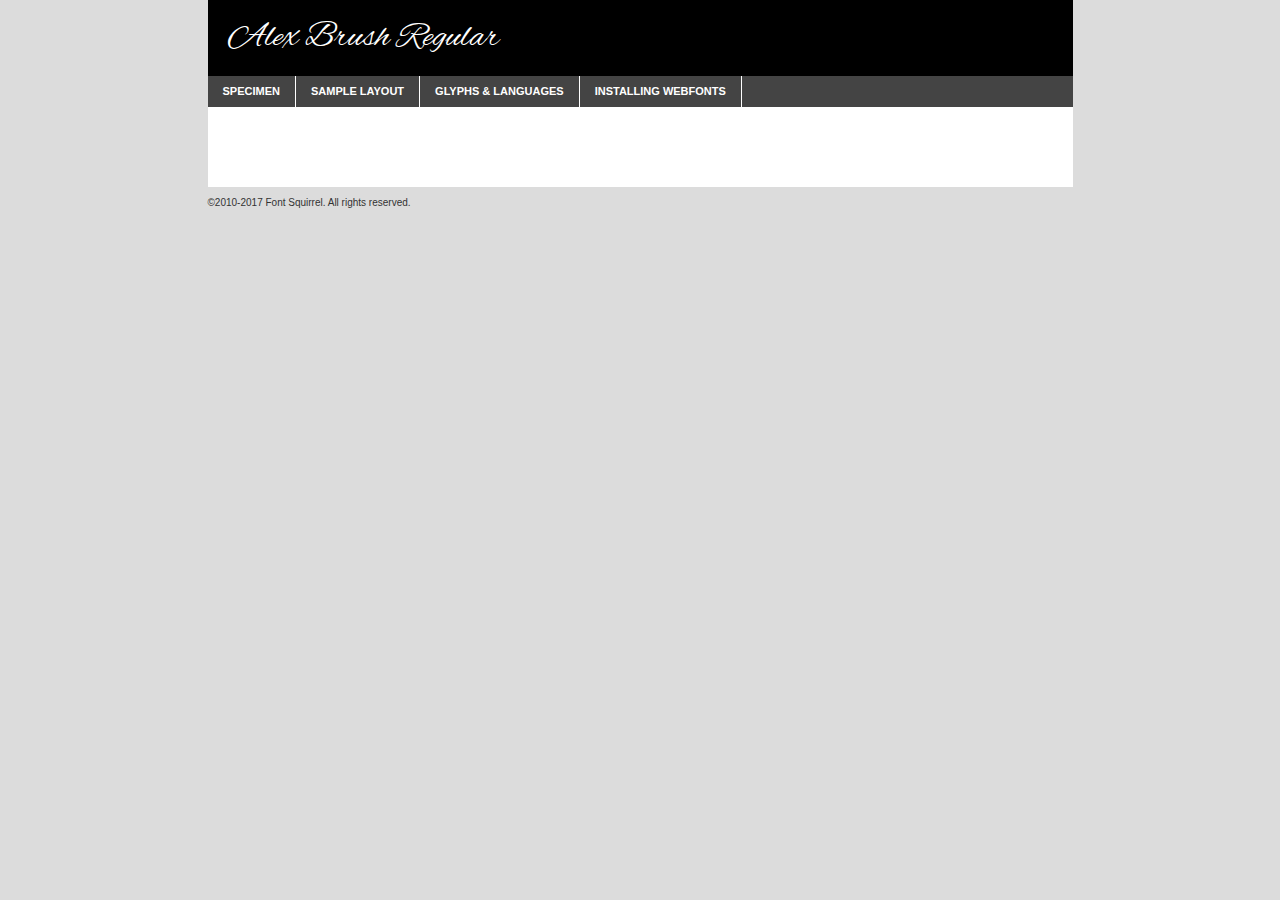
<file: first step/css/polices/alexbrush-regular-demo.html>
<!DOCTYPE html PUBLIC "-//W3C//DTD XHTML 1.0 Transitional//EN"
	"http://www.w3.org/TR/xhtml1/DTD/xhtml1-transitional.dtd">

<html xmlns="http://www.w3.org/1999/xhtml" xml:lang="en" lang="en">
<head>
	<meta http-equiv="Content-Type" content="text/html; charset=utf-8" />
	<script src="http://ajax.googleapis.com/ajax/libs/jquery/1.7.2/jquery.min.js" type="text/javascript" charset="utf-8"></script>
	<script type="text/javascript">
	(function($){$.fn.easyTabs=function(option){var param=jQuery.extend({fadeSpeed:"fast",defaultContent:1,activeClass:'active'},option);$(this).each(function(){var thisId="#"+this.id;if(param.defaultContent==''){param.defaultContent=1;}
	if(typeof param.defaultContent=="number")
	{var defaultTab=$(thisId+" .tabs li:eq("+(param.defaultContent-1)+") a").attr('href').substr(1);}else{var defaultTab=param.defaultContent;}
	$(thisId+" .tabs li a").each(function(){var tabToHide=$(this).attr('href').substr(1);$("#"+tabToHide).addClass('easytabs-tab-content');});hideAll();changeContent(defaultTab);function hideAll(){$(thisId+" .easytabs-tab-content").hide();}
	function changeContent(tabId){hideAll();$(thisId+" .tabs li").removeClass(param.activeClass);$(thisId+" .tabs li a[href=#"+tabId+"]").closest('li').addClass(param.activeClass);if(param.fadeSpeed!="none")
	{$(thisId+" #"+tabId).fadeIn(param.fadeSpeed);}else{$(thisId+" #"+tabId).show();}}
	$(thisId+" .tabs li").click(function(){var tabId=$(this).find('a').attr('href').substr(1);changeContent(tabId);return false;});});}})(jQuery);
	</script>
	<link rel="stylesheet" href="specimen_files/specimen_stylesheet.css" type="text/css" charset="utf-8" />
	<link rel="stylesheet" href="stylesheet.css" type="text/css" charset="utf-8" />

	<style type="text/css">
					body{
				font-family: 'alex_brushregular';
							}
		</style>

	<title>Alex Brush Regular Specimen</title>
	
	
	<script type="text/javascript" charset="utf-8">
		$(document).ready(function() {
			$('#container').easyTabs({defaultContent:1});
		});
	</script>
</head>

<body>
<div id="container">
	<div id="header">
		Alex Brush Regular	</div>
	<ul class="tabs">
		<li><a href="#specimen">Specimen</a></li>
		<li><a href="#layout">Sample Layout</a></li>
				<li><a href="#glyphs">Glyphs &amp; Languages</a></li>
		<li><a href="#installing">Installing Webfonts</a></li>
		
	</ul>
	
	<div id="main_content">

		
			<div id="specimen">
		
				<div class="section">
					<div class="grid12 firstcol">
						<div class="huge">AaBb</div>
					</div>
				</div>
		
				<div class="section">
					<div class="glyph_range">A&#x200B;B&#x200b;C&#x200b;D&#x200b;E&#x200b;F&#x200b;G&#x200b;H&#x200b;I&#x200b;J&#x200b;K&#x200b;L&#x200b;M&#x200b;N&#x200b;O&#x200b;P&#x200b;Q&#x200b;R&#x200b;S&#x200b;T&#x200b;U&#x200b;V&#x200b;W&#x200b;X&#x200b;Y&#x200b;Z&#x200b;a&#x200b;b&#x200b;c&#x200b;d&#x200b;e&#x200b;f&#x200b;g&#x200b;h&#x200b;i&#x200b;j&#x200b;k&#x200b;l&#x200b;m&#x200b;n&#x200b;o&#x200b;p&#x200b;q&#x200b;r&#x200b;s&#x200b;t&#x200b;u&#x200b;v&#x200b;w&#x200b;x&#x200b;y&#x200b;z&#x200b;1&#x200b;2&#x200b;3&#x200b;4&#x200b;5&#x200b;6&#x200b;7&#x200b;8&#x200b;9&#x200b;0&#x200b;&amp;&#x200b;.&#x200b;,&#x200b;?&#x200b;!&#x200b;&#64;&#x200b;(&#x200b;)&#x200b;#&#x200b;$&#x200b;%&#x200b;*&#x200b;+&#x200b;-&#x200b;=&#x200b;:&#x200b;;</div>
				</div>
				<div class="section">
					<div class="grid12 firstcol">
						<table class="sample_table">
							<tr><td>10</td><td class="size10">abcdefghijklmnopqrstuvwxyzABCDEFGHIJKLMNOPQRSTUVWXYZ0123456789abcdefghijklmnopqrstuvwxyzABCDEFGHIJKLMNOPQRSTUVWXYZ0123456789abcdefghijklmnopqrstuvwxyzABCDEFGHIJKLMNOPQRSTUVWXYZ</td></tr>
							<tr><td>11</td><td class="size11">abcdefghijklmnopqrstuvwxyzABCDEFGHIJKLMNOPQRSTUVWXYZ0123456789abcdefghijklmnopqrstuvwxyzABCDEFGHIJKLMNOPQRSTUVWXYZ0123456789abcdefghijklmnopqrstuvwxyzABCDEFGHIJKLMNOPQRSTUVWXYZ</td></tr>
							<tr><td>12</td><td class="size12">abcdefghijklmnopqrstuvwxyzABCDEFGHIJKLMNOPQRSTUVWXYZ0123456789abcdefghijklmnopqrstuvwxyzABCDEFGHIJKLMNOPQRSTUVWXYZ0123456789abcdefghijklmnopqrstuvwxyzABCDEFGHIJKLMNOPQRSTUVWXYZ</td></tr>
							<tr><td>13</td><td class="size13">abcdefghijklmnopqrstuvwxyzABCDEFGHIJKLMNOPQRSTUVWXYZ0123456789abcdefghijklmnopqrstuvwxyzABCDEFGHIJKLMNOPQRSTUVWXYZ0123456789abcdefghijklmnopqrstuvwxyzABCDEFGHIJKLMNOPQRSTUVWXYZ</td></tr>
							<tr><td>14</td><td class="size14">abcdefghijklmnopqrstuvwxyzABCDEFGHIJKLMNOPQRSTUVWXYZ0123456789abcdefghijklmnopqrstuvwxyzABCDEFGHIJKLMNOPQRSTUVWXYZ0123456789abcdefghijklmnopqrstuvwxyzABCDEFGHIJKLMNOPQRSTUVWXYZ</td></tr>
							<tr><td>16</td><td class="size16">abcdefghijklmnopqrstuvwxyzABCDEFGHIJKLMNOPQRSTUVWXYZ0123456789abcdefghijklmnopqrstuvwxyzABCDEFGHIJKLMNOPQRSTUVWXYZ</td></tr>
							<tr><td>18</td><td class="size18">abcdefghijklmnopqrstuvwxyzABCDEFGHIJKLMNOPQRSTUVWXYZ0123456789abcdefghijklmnopqrstuvwxyzABCDEFGHIJKLMNOPQRSTUVWXYZ</td></tr>
							<tr><td>20</td><td class="size20">abcdefghijklmnopqrstuvwxyzABCDEFGHIJKLMNOPQRSTUVWXYZ0123456789abcdefghijklmnopqrstuvwxyzABCDEFGHIJKLMNOPQRSTUVWXYZ</td></tr>
							<tr><td>24</td><td class="size24">abcdefghijklmnopqrstuvwxyzABCDEFGHIJKLMNOPQRSTUVWXYZ0123456789abcdefghijklmnopqrstuvwxyzABCDEFGHIJKLMNOPQRSTUVWXYZ</td></tr>
							<tr><td>30</td><td class="size30">abcdefghijklmnopqrstuvwxyzABCDEFGHIJKLMNOPQRSTUVWXYZ0123456789abcdefghijklmnopqrstuvwxyzABCDEFGHIJKLMNOPQRSTUVWXYZ</td></tr>
							<tr><td>36</td><td class="size36">abcdefghijklmnopqrstuvwxyzABCDEFGHIJKLMNOPQRSTUVWXYZ0123456789abcdefghijklmnopqrstuvwxyzABCDEFGHIJKLMNOPQRSTUVWXYZ</td></tr>
							<tr><td>48</td><td class="size48">abcdefghijklmnopqrstuvwxyzABCDEFGHIJKLMNOPQRSTUVWXYZ0123456789abcdefghijklmnopqrstuvwxyzABCDEFGHIJKLMNOPQRSTUVWXYZ</td></tr>
							<tr><td>60</td><td class="size60">abcdefghijklmnopqrstuvwxyzABCDEFGHIJKLMNOPQRSTUVWXYZ0123456789abcdefghijklmnopqrstuvwxyzABCDEFGHIJKLMNOPQRSTUVWXYZ</td></tr>
							<tr><td>72</td><td class="size72">abcdefghijklmnopqrstuvwxyzABCDEFGHIJKLMNOPQRSTUVWXYZ0123456789abcdefghijklmnopqrstuvwxyzABCDEFGHIJKLMNOPQRSTUVWXYZ</td></tr>
							<tr><td>90</td><td class="size90">abcdefghijklmnopqrstuvwxyzABCDEFGHIJKLMNOPQRSTUVWXYZ0123456789abcdefghijklmnopqrstuvwxyzABCDEFGHIJKLMNOPQRSTUVWXYZ</td></tr>
						</table>
				
					</div>
			
				</div>
		
		
		
								<div class="section" id="bodycomparison">


										<div id="xheight">
				<div class="fontbody">&#x25FC;&#x25FC;&#x25FC;&#x25FC;&#x25FC;&#x25FC;&#x25FC;&#x25FC;&#x25FC;&#x25FC;&#x25FC;&#x25FC;&#x25FC;&#x25FC;&#x25FC;&#x25FC;&#x25FC;&#x25FC;&#x25FC;&#x25FC;&#x25FC;&#x25FC;&#x25FC;&#x25FC;&#x25FC;&#x25FC;&#x25FC;&#x25FC;&#x25FC;&#x25FC;&#x25FC;&#x25FC;&#x25FC;&#x25FC;&#x25FC;&#x25FC;&#x25FC;&#x25FC;&#x25FC;&#x25FC;&#x25FC;&#x25FC;&#x25FC;&#x25FC;&#x25FC;&#x25FC;&#x25FC;&#x25FC;&#x25FC;&#x25FC;&#x25FC;&#x25FC;&#x25FC;&#x25FC;&#x25FC;&#x25FC;&#x25FC;&#x25FC;&#x25FC;&#x25FC;&#x25FC;&#x25FC;&#x25FC;&#x25FC;&#x25FC;&#x25FC;&#x25FC;&#x25FC;&#x25FC;&#x25FC;&#x25FC;&#x25FC;&#x25FC;&#x25FC;&#x25FC;&#x25FC;&#x25FC;&#x25FC;&#x25FC;&#x25FC;&#x25FC;&#x25FC;&#x25FC;&#x25FC;&#x25FC;&#x25FC;&#x25FC;&#x25FC;&#x25FC;&#x25FC;&#x25FC;&#x25FC;&#x25FC;&#x25FC;&#x25FC;&#x25FC;&#x25FC;&#x25FC;&#x25FC;body</div><div class="arialbody">body</div><div class="verdanabody">body</div><div class="georgiabody">body</div></div>
										<div class="fontbody" style="z-index:1">
											body<span>Alex Brush Regular</span>
										</div>
										<div class="arialbody" style="z-index:1">
											body<span>Arial</span>
										</div>
										<div class="verdanabody" style="z-index:1">
											body<span>Verdana</span>
										</div>
										<div class="georgiabody" style="z-index:1">
											body<span>Georgia</span>
										</div>



								</div>
		
		
				<div class="section psample psample_row1" id="">
					
					<div class="grid2 firstcol">
						<p class="size10"><span>10.</span>Aenean lacinia bibendum nulla sed consectetur. Fusce dapibus, tellus ac cursus commodo, tortor mauris condimentum nibh, ut fermentum massa justo sit amet risus. Nullam id dolor id nibh ultricies vehicula ut id elit. Cum sociis natoque penatibus et magnis dis parturient montes, nascetur ridiculus mus. Nulla vitae elit libero, a pharetra augue.</p>
			
					</div>
					<div class="grid3">
						<p class="size11"><span>11.</span>Aenean lacinia bibendum nulla sed consectetur. Fusce dapibus, tellus ac cursus commodo, tortor mauris condimentum nibh, ut fermentum massa justo sit amet risus. Nullam id dolor id nibh ultricies vehicula ut id elit. Cum sociis natoque penatibus et magnis dis parturient montes, nascetur ridiculus mus. Nulla vitae elit libero, a pharetra augue.</p>
			
					</div>
					<div class="grid3">
						<p class="size12"><span>12.</span>Aenean lacinia bibendum nulla sed consectetur. Fusce dapibus, tellus ac cursus commodo, tortor mauris condimentum nibh, ut fermentum massa justo sit amet risus. Nullam id dolor id nibh ultricies vehicula ut id elit. Cum sociis natoque penatibus et magnis dis parturient montes, nascetur ridiculus mus. Nulla vitae elit libero, a pharetra augue.</p>
			
					</div>
					<div class="grid4">
						<p class="size13"><span>13.</span>Aenean lacinia bibendum nulla sed consectetur. Fusce dapibus, tellus ac cursus commodo, tortor mauris condimentum nibh, ut fermentum massa justo sit amet risus. Nullam id dolor id nibh ultricies vehicula ut id elit. Cum sociis natoque penatibus et magnis dis parturient montes, nascetur ridiculus mus. Nulla vitae elit libero, a pharetra augue.</p>
			
					</div>
					<div class="white_blend"></div>
					
				</div>
				<div class="section psample psample_row2" id="">
					<div class="grid3 firstcol">
						<p class="size14"><span>14.</span>Aenean lacinia bibendum nulla sed consectetur. Fusce dapibus, tellus ac cursus commodo, tortor mauris condimentum nibh, ut fermentum massa justo sit amet risus. Nullam id dolor id nibh ultricies vehicula ut id elit. Cum sociis natoque penatibus et magnis dis parturient montes, nascetur ridiculus mus. Nulla vitae elit libero, a pharetra augue.</p>
			
					</div>
					<div class="grid4">
						<p class="size16"><span>16.</span>Aenean lacinia bibendum nulla sed consectetur. Fusce dapibus, tellus ac cursus commodo, tortor mauris condimentum nibh, ut fermentum massa justo sit amet risus. Nullam id dolor id nibh ultricies vehicula ut id elit. Cum sociis natoque penatibus et magnis dis parturient montes, nascetur ridiculus mus. Nulla vitae elit libero, a pharetra augue.</p>
			
					</div>
					<div class="grid5">
						<p class="size18"><span>18.</span>Aenean lacinia bibendum nulla sed consectetur. Fusce dapibus, tellus ac cursus commodo, tortor mauris condimentum nibh, ut fermentum massa justo sit amet risus. Nullam id dolor id nibh ultricies vehicula ut id elit. Cum sociis natoque penatibus et magnis dis parturient montes, nascetur ridiculus mus. Nulla vitae elit libero, a pharetra augue.</p>
			
					</div>

					<div class="white_blend"></div>

				</div>
				
				<div class="section psample psample_row3" id="">
					<div class="grid5 firstcol">
						<p class="size20"><span>20.</span>Aenean lacinia bibendum nulla sed consectetur. Fusce dapibus, tellus ac cursus commodo, tortor mauris condimentum nibh, ut fermentum massa justo sit amet risus. Nullam id dolor id nibh ultricies vehicula ut id elit. Cum sociis natoque penatibus et magnis dis parturient montes, nascetur ridiculus mus. Nulla vitae elit libero, a pharetra augue.</p>
					</div>
					<div class="grid7">
						<p class="size24"><span>24.</span>Aenean lacinia bibendum nulla sed consectetur. Fusce dapibus, tellus ac cursus commodo, tortor mauris condimentum nibh, ut fermentum massa justo sit amet risus. Nullam id dolor id nibh ultricies vehicula ut id elit. Cum sociis natoque penatibus et magnis dis parturient montes, nascetur ridiculus mus. Nulla vitae elit libero, a pharetra augue.</p>
					</div>
					
					<div class="white_blend"></div>
					
				</div>
				
				<div class="section psample psample_row4" id="">
					<div class="grid12 firstcol">
						<p class="size30"><span>30.</span>Aenean lacinia bibendum nulla sed consectetur. Fusce dapibus, tellus ac cursus commodo, tortor mauris condimentum nibh, ut fermentum massa justo sit amet risus. Nullam id dolor id nibh ultricies vehicula ut id elit. Cum sociis natoque penatibus et magnis dis parturient montes, nascetur ridiculus mus. Nulla vitae elit libero, a pharetra augue.</p>
					</div>
					<div class="white_blend"></div>
					
				</div>
				
				
				
				<div class="section psample psample_row1 fullreverse">
					<div class="grid2 firstcol">
						<p class="size10"><span>10.</span>Aenean lacinia bibendum nulla sed consectetur. Fusce dapibus, tellus ac cursus commodo, tortor mauris condimentum nibh, ut fermentum massa justo sit amet risus. Nullam id dolor id nibh ultricies vehicula ut id elit. Cum sociis natoque penatibus et magnis dis parturient montes, nascetur ridiculus mus. Nulla vitae elit libero, a pharetra augue.</p>
			
					</div>
					<div class="grid3">
						<p class="size11"><span>11.</span>Aenean lacinia bibendum nulla sed consectetur. Fusce dapibus, tellus ac cursus commodo, tortor mauris condimentum nibh, ut fermentum massa justo sit amet risus. Nullam id dolor id nibh ultricies vehicula ut id elit. Cum sociis natoque penatibus et magnis dis parturient montes, nascetur ridiculus mus. Nulla vitae elit libero, a pharetra augue.</p>
			
					</div>
					<div class="grid3">
						<p class="size12"><span>12.</span>Aenean lacinia bibendum nulla sed consectetur. Fusce dapibus, tellus ac cursus commodo, tortor mauris condimentum nibh, ut fermentum massa justo sit amet risus. Nullam id dolor id nibh ultricies vehicula ut id elit. Cum sociis natoque penatibus et magnis dis parturient montes, nascetur ridiculus mus. Nulla vitae elit libero, a pharetra augue.</p>
			
					</div>
					<div class="grid4">
						<p class="size13"><span>13.</span>Aenean lacinia bibendum nulla sed consectetur. Fusce dapibus, tellus ac cursus commodo, tortor mauris condimentum nibh, ut fermentum massa justo sit amet risus. Nullam id dolor id nibh ultricies vehicula ut id elit. Cum sociis natoque penatibus et magnis dis parturient montes, nascetur ridiculus mus. Nulla vitae elit libero, a pharetra augue.</p>
			
					</div>
					<div class="black_blend"></div>
					
				</div>
				
				<div class="section psample psample_row2 fullreverse">
					<div class="grid3 firstcol">
						<p class="size14"><span>14.</span>Aenean lacinia bibendum nulla sed consectetur. Fusce dapibus, tellus ac cursus commodo, tortor mauris condimentum nibh, ut fermentum massa justo sit amet risus. Nullam id dolor id nibh ultricies vehicula ut id elit. Cum sociis natoque penatibus et magnis dis parturient montes, nascetur ridiculus mus. Nulla vitae elit libero, a pharetra augue.</p>
			
					</div>
					<div class="grid4">
						<p class="size16"><span>16.</span>Aenean lacinia bibendum nulla sed consectetur. Fusce dapibus, tellus ac cursus commodo, tortor mauris condimentum nibh, ut fermentum massa justo sit amet risus. Nullam id dolor id nibh ultricies vehicula ut id elit. Cum sociis natoque penatibus et magnis dis parturient montes, nascetur ridiculus mus. Nulla vitae elit libero, a pharetra augue.</p>
			
					</div>
					<div class="grid5">
						<p class="size18"><span>18.</span>Aenean lacinia bibendum nulla sed consectetur. Fusce dapibus, tellus ac cursus commodo, tortor mauris condimentum nibh, ut fermentum massa justo sit amet risus. Nullam id dolor id nibh ultricies vehicula ut id elit. Cum sociis natoque penatibus et magnis dis parturient montes, nascetur ridiculus mus. Nulla vitae elit libero, a pharetra augue.</p>
			
					</div>
					<div class="black_blend"></div>

				</div>
				
				<div class="section psample fullreverse psample_row3" id="">
					<div class="grid5 firstcol">
						<p class="size20"><span>20.</span>Aenean lacinia bibendum nulla sed consectetur. Fusce dapibus, tellus ac cursus commodo, tortor mauris condimentum nibh, ut fermentum massa justo sit amet risus. Nullam id dolor id nibh ultricies vehicula ut id elit. Cum sociis natoque penatibus et magnis dis parturient montes, nascetur ridiculus mus. Nulla vitae elit libero, a pharetra augue.</p>
					</div>
					<div class="grid7">
						<p class="size24"><span>24.</span>Aenean lacinia bibendum nulla sed consectetur. Fusce dapibus, tellus ac cursus commodo, tortor mauris condimentum nibh, ut fermentum massa justo sit amet risus. Nullam id dolor id nibh ultricies vehicula ut id elit. Cum sociis natoque penatibus et magnis dis parturient montes, nascetur ridiculus mus. Nulla vitae elit libero, a pharetra augue.</p>
					</div>
					
					<div class="black_blend"></div>
					
				</div>
				
				<div class="section psample fullreverse psample_row4" id="" style="border-bottom: 20px #000 solid;">
					<div class="grid12 firstcol">
						<p class="size30"><span>30.</span>Aenean lacinia bibendum nulla sed consectetur. Fusce dapibus, tellus ac cursus commodo, tortor mauris condimentum nibh, ut fermentum massa justo sit amet risus. Nullam id dolor id nibh ultricies vehicula ut id elit. Cum sociis natoque penatibus et magnis dis parturient montes, nascetur ridiculus mus. Nulla vitae elit libero, a pharetra augue.</p>
					</div>
					<div class="black_blend"></div>
					
				</div>
				
				
				
				
			</div>
			
			<div id="layout">
				
				<div class="section">
					
					<div class="grid12 firstcol">
						<h1>Lorem Ipsum Dolor</h1>
						<h2>Etiam porta sem malesuada magna mollis euismod</h2>
						
						<p class="byline">By <a href="#link">Aenean Lacinia</a></p>
					</div>
				</div>
				<div class="section">
					<div class="grid8 firstcol">
						<p class="large">Donec sed odio dui. Morbi leo risus, porta ac consectetur ac, vestibulum at eros. Fusce dapibus, tellus ac cursus commodo, tortor mauris condimentum nibh, ut fermentum massa justo sit amet risus. </p>

						
						<h3>Pellentesque ornare sem</h3>

						<p>Maecenas sed diam eget risus varius blandit sit amet non magna. Maecenas faucibus mollis interdum. Donec ullamcorper nulla non metus auctor fringilla. Nullam id dolor id nibh ultricies vehicula ut id elit. Nullam id dolor id nibh ultricies vehicula ut id elit. </p>

						<p>Aenean eu leo quam. Pellentesque ornare sem lacinia quam venenatis vestibulum. Lorem ipsum dolor sit amet, consectetur adipiscing elit. Cum sociis natoque penatibus et magnis dis parturient montes, nascetur ridiculus mus. </p>

						<p>Nulla vitae elit libero, a pharetra augue. Praesent commodo cursus magna, vel scelerisque nisl consectetur et. Aenean lacinia bibendum nulla sed consectetur. </p>

						<p>Nullam quis risus eget urna mollis ornare vel eu leo. Nullam quis risus eget urna mollis ornare vel eu leo. Maecenas sed diam eget risus varius blandit sit amet non magna. Donec ullamcorper nulla non metus auctor fringilla. </p>

						<h3>Cras mattis consectetur</h3>

						<p>Aenean eu leo quam. Pellentesque ornare sem lacinia quam venenatis vestibulum. Aenean lacinia bibendum nulla sed consectetur. Integer posuere erat a ante venenatis dapibus posuere velit aliquet. Cras mattis consectetur purus sit amet fermentum. </p>

						<p>Nullam id dolor id nibh ultricies vehicula ut id elit. Nullam quis risus eget urna mollis ornare vel eu leo. Cras mattis consectetur purus sit amet fermentum.</p>
					</div>
					
					<div class="grid4 sidebar">
						
						<div class="box reverse">
							<p class="last">Nullam quis risus eget urna mollis ornare vel eu leo. Donec ullamcorper nulla non metus auctor fringilla. Cras mattis consectetur purus sit amet fermentum. Sed posuere consectetur est at lobortis. Lorem ipsum dolor sit amet, consectetur adipiscing elit. </p>
						</div>
						
						<p class="caption">Maecenas sed diam eget risus varius.</p>

						<p>Vestibulum id ligula porta felis euismod semper. Integer posuere erat a ante venenatis dapibus posuere velit aliquet. Vestibulum id ligula porta felis euismod semper. Sed posuere consectetur est at lobortis. Maecenas sed diam eget risus varius blandit sit amet non magna. Fusce dapibus, tellus ac cursus commodo, tortor mauris condimentum nibh, ut fermentum massa justo sit amet risus. </p>

					

						<p>Duis mollis, est non commodo luctus, nisi erat porttitor ligula, eget lacinia odio sem nec elit. Aenean lacinia bibendum nulla sed consectetur. Vivamus sagittis lacus vel augue laoreet rutrum faucibus dolor auctor. Aenean lacinia bibendum nulla sed consectetur. Nullam quis risus eget urna mollis ornare vel eu leo. </p>

						<p>Praesent commodo cursus magna, vel scelerisque nisl consectetur et. Donec ullamcorper nulla non metus auctor fringilla. Maecenas faucibus mollis interdum. Fusce dapibus, tellus ac cursus commodo, tortor mauris condimentum nibh, ut fermentum massa justo sit amet risus. </p>

					</div>
				</div>
				
			</div>


			



		<div id="glyphs">
			<div class="section">
				<div class="grid12 firstcol">
			
				<h1>Language Support</h1>
				<p>The subset of Alex Brush Regular in this kit supports the following languages:<br />
			
					Albanian, Basque, Breton, Chamorro, Danish, Dutch, English, Faroese, Finnish, French, Frisian, Galician, German, Icelandic, Italian, Malagasy, Norwegian, Portuguese, Spanish, Alsatian, Aragonese, Arapaho, Arrernte, Asturian, Aymara, Bislama, Cebuano, Corsican, Fijian, French_creole, Genoese, Gilbertese, Greenlandic, Haitian_creole, Hiligaynon, Hmong, Hopi, Ibanag, Iloko_ilokano, Indonesian, Interglossa_glosa, Interlingua, Irish_gaelic, Jerriais, Lojban, Lombard, Luxembourgeois, Manx, Mohawk, Norfolk_pitcairnese, Occitan, Oromo, Pangasinan, Papiamento, Piedmontese, Potawatomi, Rhaeto-romance, Romansh, Rotokas, Sami_lule, Samoan, Sardinian, Scots_gaelic, Seychelles_creole, Shona, Sicilian, Somali, Southern_ndebele, Swahili, Swati_swazi, Tagalog_filipino_pilipino, Tetum, Tok_pisin, Uyghur_latinized, Volapuk, Walloon, Warlpiri, Xhosa, Yapese, Zulu, Latinbasic, Ubasic, Demo				</p>
				<h1>Glyph Chart</h1>
				<p>The subset of Alex Brush Regular in this kit includes all the glyphs listed below. Unicode entities are included above each glyph to help you insert individual characters into your layout.</p>
				<div id="glyph_chart">
			
																				 <div><p>&amp;#13;</p>&#13;</div>
																				 <div><p>&amp;#32;</p>&#32;</div>
																				 <div><p>&amp;#33;</p>&#33;</div>
																				 <div><p>&amp;#34;</p>&#34;</div>
																				 <div><p>&amp;#35;</p>&#35;</div>
																				 <div><p>&amp;#36;</p>&#36;</div>
																				 <div><p>&amp;#37;</p>&#37;</div>
																				 <div><p>&amp;#38;</p>&#38;</div>
																				 <div><p>&amp;#39;</p>&#39;</div>
																				 <div><p>&amp;#40;</p>&#40;</div>
																				 <div><p>&amp;#41;</p>&#41;</div>
																				 <div><p>&amp;#42;</p>&#42;</div>
																				 <div><p>&amp;#43;</p>&#43;</div>
																				 <div><p>&amp;#44;</p>&#44;</div>
																				 <div><p>&amp;#45;</p>&#45;</div>
																				 <div><p>&amp;#46;</p>&#46;</div>
																				 <div><p>&amp;#47;</p>&#47;</div>
																				 <div><p>&amp;#48;</p>&#48;</div>
																				 <div><p>&amp;#49;</p>&#49;</div>
																				 <div><p>&amp;#50;</p>&#50;</div>
																				 <div><p>&amp;#51;</p>&#51;</div>
																				 <div><p>&amp;#52;</p>&#52;</div>
																				 <div><p>&amp;#53;</p>&#53;</div>
																				 <div><p>&amp;#54;</p>&#54;</div>
																				 <div><p>&amp;#55;</p>&#55;</div>
																				 <div><p>&amp;#56;</p>&#56;</div>
																				 <div><p>&amp;#57;</p>&#57;</div>
																				 <div><p>&amp;#58;</p>&#58;</div>
																				 <div><p>&amp;#59;</p>&#59;</div>
																				 <div><p>&amp;#60;</p>&#60;</div>
																				 <div><p>&amp;#61;</p>&#61;</div>
																				 <div><p>&amp;#62;</p>&#62;</div>
																				 <div><p>&amp;#63;</p>&#63;</div>
																				 <div><p>&amp;#64;</p>&#64;</div>
																				 <div><p>&amp;#65;</p>&#65;</div>
																				 <div><p>&amp;#66;</p>&#66;</div>
																				 <div><p>&amp;#67;</p>&#67;</div>
																				 <div><p>&amp;#68;</p>&#68;</div>
																				 <div><p>&amp;#69;</p>&#69;</div>
																				 <div><p>&amp;#70;</p>&#70;</div>
																				 <div><p>&amp;#71;</p>&#71;</div>
																				 <div><p>&amp;#72;</p>&#72;</div>
																				 <div><p>&amp;#73;</p>&#73;</div>
																				 <div><p>&amp;#74;</p>&#74;</div>
																				 <div><p>&amp;#75;</p>&#75;</div>
																				 <div><p>&amp;#76;</p>&#76;</div>
																				 <div><p>&amp;#77;</p>&#77;</div>
																				 <div><p>&amp;#78;</p>&#78;</div>
																				 <div><p>&amp;#79;</p>&#79;</div>
																				 <div><p>&amp;#80;</p>&#80;</div>
																				 <div><p>&amp;#81;</p>&#81;</div>
																				 <div><p>&amp;#82;</p>&#82;</div>
																				 <div><p>&amp;#83;</p>&#83;</div>
																				 <div><p>&amp;#84;</p>&#84;</div>
																				 <div><p>&amp;#85;</p>&#85;</div>
																				 <div><p>&amp;#86;</p>&#86;</div>
																				 <div><p>&amp;#87;</p>&#87;</div>
																				 <div><p>&amp;#88;</p>&#88;</div>
																				 <div><p>&amp;#89;</p>&#89;</div>
																				 <div><p>&amp;#90;</p>&#90;</div>
																				 <div><p>&amp;#91;</p>&#91;</div>
																				 <div><p>&amp;#92;</p>&#92;</div>
																				 <div><p>&amp;#93;</p>&#93;</div>
																				 <div><p>&amp;#94;</p>&#94;</div>
																				 <div><p>&amp;#95;</p>&#95;</div>
																				 <div><p>&amp;#96;</p>&#96;</div>
																				 <div><p>&amp;#97;</p>&#97;</div>
																				 <div><p>&amp;#98;</p>&#98;</div>
																				 <div><p>&amp;#99;</p>&#99;</div>
																				 <div><p>&amp;#100;</p>&#100;</div>
																				 <div><p>&amp;#101;</p>&#101;</div>
																				 <div><p>&amp;#102;</p>&#102;</div>
																				 <div><p>&amp;#103;</p>&#103;</div>
																				 <div><p>&amp;#104;</p>&#104;</div>
																				 <div><p>&amp;#105;</p>&#105;</div>
																				 <div><p>&amp;#106;</p>&#106;</div>
																				 <div><p>&amp;#107;</p>&#107;</div>
																				 <div><p>&amp;#108;</p>&#108;</div>
																				 <div><p>&amp;#109;</p>&#109;</div>
																				 <div><p>&amp;#110;</p>&#110;</div>
																				 <div><p>&amp;#111;</p>&#111;</div>
																				 <div><p>&amp;#112;</p>&#112;</div>
																				 <div><p>&amp;#113;</p>&#113;</div>
																				 <div><p>&amp;#114;</p>&#114;</div>
																				 <div><p>&amp;#115;</p>&#115;</div>
																				 <div><p>&amp;#116;</p>&#116;</div>
																				 <div><p>&amp;#117;</p>&#117;</div>
																				 <div><p>&amp;#118;</p>&#118;</div>
																				 <div><p>&amp;#119;</p>&#119;</div>
																				 <div><p>&amp;#120;</p>&#120;</div>
																				 <div><p>&amp;#121;</p>&#121;</div>
																				 <div><p>&amp;#122;</p>&#122;</div>
																				 <div><p>&amp;#123;</p>&#123;</div>
																				 <div><p>&amp;#124;</p>&#124;</div>
																				 <div><p>&amp;#125;</p>&#125;</div>
																				 <div><p>&amp;#126;</p>&#126;</div>
																				 <div><p>&amp;#160;</p>&#160;</div>
																				 <div><p>&amp;#161;</p>&#161;</div>
																				 <div><p>&amp;#162;</p>&#162;</div>
																				 <div><p>&amp;#163;</p>&#163;</div>
																				 <div><p>&amp;#164;</p>&#164;</div>
																				 <div><p>&amp;#165;</p>&#165;</div>
																				 <div><p>&amp;#166;</p>&#166;</div>
																				 <div><p>&amp;#167;</p>&#167;</div>
																				 <div><p>&amp;#168;</p>&#168;</div>
																				 <div><p>&amp;#169;</p>&#169;</div>
																				 <div><p>&amp;#170;</p>&#170;</div>
																				 <div><p>&amp;#171;</p>&#171;</div>
																				 <div><p>&amp;#172;</p>&#172;</div>
																				 <div><p>&amp;#173;</p>&#173;</div>
																				 <div><p>&amp;#174;</p>&#174;</div>
																				 <div><p>&amp;#175;</p>&#175;</div>
																				 <div><p>&amp;#176;</p>&#176;</div>
																				 <div><p>&amp;#177;</p>&#177;</div>
																				 <div><p>&amp;#178;</p>&#178;</div>
																				 <div><p>&amp;#179;</p>&#179;</div>
																				 <div><p>&amp;#180;</p>&#180;</div>
																				 <div><p>&amp;#181;</p>&#181;</div>
																				 <div><p>&amp;#182;</p>&#182;</div>
																				 <div><p>&amp;#183;</p>&#183;</div>
																				 <div><p>&amp;#184;</p>&#184;</div>
																				 <div><p>&amp;#185;</p>&#185;</div>
																				 <div><p>&amp;#186;</p>&#186;</div>
																				 <div><p>&amp;#187;</p>&#187;</div>
																				 <div><p>&amp;#188;</p>&#188;</div>
																				 <div><p>&amp;#189;</p>&#189;</div>
																				 <div><p>&amp;#190;</p>&#190;</div>
																				 <div><p>&amp;#191;</p>&#191;</div>
																				 <div><p>&amp;#192;</p>&#192;</div>
																				 <div><p>&amp;#193;</p>&#193;</div>
																				 <div><p>&amp;#194;</p>&#194;</div>
																				 <div><p>&amp;#195;</p>&#195;</div>
																				 <div><p>&amp;#196;</p>&#196;</div>
																				 <div><p>&amp;#197;</p>&#197;</div>
																				 <div><p>&amp;#198;</p>&#198;</div>
																				 <div><p>&amp;#199;</p>&#199;</div>
																				 <div><p>&amp;#200;</p>&#200;</div>
																				 <div><p>&amp;#201;</p>&#201;</div>
																				 <div><p>&amp;#202;</p>&#202;</div>
																				 <div><p>&amp;#203;</p>&#203;</div>
																				 <div><p>&amp;#204;</p>&#204;</div>
																				 <div><p>&amp;#205;</p>&#205;</div>
																				 <div><p>&amp;#206;</p>&#206;</div>
																				 <div><p>&amp;#207;</p>&#207;</div>
																				 <div><p>&amp;#208;</p>&#208;</div>
																				 <div><p>&amp;#209;</p>&#209;</div>
																				 <div><p>&amp;#210;</p>&#210;</div>
																				 <div><p>&amp;#211;</p>&#211;</div>
																				 <div><p>&amp;#212;</p>&#212;</div>
																				 <div><p>&amp;#213;</p>&#213;</div>
																				 <div><p>&amp;#214;</p>&#214;</div>
																				 <div><p>&amp;#215;</p>&#215;</div>
																				 <div><p>&amp;#216;</p>&#216;</div>
																				 <div><p>&amp;#217;</p>&#217;</div>
																				 <div><p>&amp;#218;</p>&#218;</div>
																				 <div><p>&amp;#219;</p>&#219;</div>
																				 <div><p>&amp;#220;</p>&#220;</div>
																				 <div><p>&amp;#221;</p>&#221;</div>
																				 <div><p>&amp;#222;</p>&#222;</div>
																				 <div><p>&amp;#223;</p>&#223;</div>
																				 <div><p>&amp;#224;</p>&#224;</div>
																				 <div><p>&amp;#225;</p>&#225;</div>
																				 <div><p>&amp;#226;</p>&#226;</div>
																				 <div><p>&amp;#227;</p>&#227;</div>
																				 <div><p>&amp;#228;</p>&#228;</div>
																				 <div><p>&amp;#229;</p>&#229;</div>
																				 <div><p>&amp;#230;</p>&#230;</div>
																				 <div><p>&amp;#231;</p>&#231;</div>
																				 <div><p>&amp;#232;</p>&#232;</div>
																				 <div><p>&amp;#233;</p>&#233;</div>
																				 <div><p>&amp;#234;</p>&#234;</div>
																				 <div><p>&amp;#235;</p>&#235;</div>
																				 <div><p>&amp;#236;</p>&#236;</div>
																				 <div><p>&amp;#237;</p>&#237;</div>
																				 <div><p>&amp;#238;</p>&#238;</div>
																				 <div><p>&amp;#239;</p>&#239;</div>
																				 <div><p>&amp;#240;</p>&#240;</div>
																				 <div><p>&amp;#241;</p>&#241;</div>
																				 <div><p>&amp;#242;</p>&#242;</div>
																				 <div><p>&amp;#243;</p>&#243;</div>
																				 <div><p>&amp;#244;</p>&#244;</div>
																				 <div><p>&amp;#245;</p>&#245;</div>
																				 <div><p>&amp;#246;</p>&#246;</div>
																				 <div><p>&amp;#247;</p>&#247;</div>
																				 <div><p>&amp;#248;</p>&#248;</div>
																				 <div><p>&amp;#249;</p>&#249;</div>
																				 <div><p>&amp;#250;</p>&#250;</div>
																				 <div><p>&amp;#251;</p>&#251;</div>
																				 <div><p>&amp;#252;</p>&#252;</div>
																				 <div><p>&amp;#253;</p>&#253;</div>
																				 <div><p>&amp;#254;</p>&#254;</div>
																				 <div><p>&amp;#255;</p>&#255;</div>
																				 <div><p>&amp;#338;</p>&#338;</div>
																				 <div><p>&amp;#339;</p>&#339;</div>
																				 <div><p>&amp;#376;</p>&#376;</div>
																				 <div><p>&amp;#710;</p>&#710;</div>
																				 <div><p>&amp;#732;</p>&#732;</div>
																				 <div><p>&amp;#8192;</p>&#8192;</div>
																				 <div><p>&amp;#8193;</p>&#8193;</div>
																				 <div><p>&amp;#8194;</p>&#8194;</div>
																				 <div><p>&amp;#8195;</p>&#8195;</div>
																				 <div><p>&amp;#8196;</p>&#8196;</div>
																				 <div><p>&amp;#8197;</p>&#8197;</div>
																				 <div><p>&amp;#8198;</p>&#8198;</div>
																				 <div><p>&amp;#8199;</p>&#8199;</div>
																				 <div><p>&amp;#8200;</p>&#8200;</div>
																				 <div><p>&amp;#8201;</p>&#8201;</div>
																				 <div><p>&amp;#8202;</p>&#8202;</div>
																				 <div><p>&amp;#8208;</p>&#8208;</div>
																				 <div><p>&amp;#8209;</p>&#8209;</div>
																				 <div><p>&amp;#8210;</p>&#8210;</div>
																				 <div><p>&amp;#8211;</p>&#8211;</div>
																				 <div><p>&amp;#8212;</p>&#8212;</div>
																				 <div><p>&amp;#8216;</p>&#8216;</div>
																				 <div><p>&amp;#8217;</p>&#8217;</div>
																				 <div><p>&amp;#8218;</p>&#8218;</div>
																				 <div><p>&amp;#8220;</p>&#8220;</div>
																				 <div><p>&amp;#8221;</p>&#8221;</div>
																				 <div><p>&amp;#8222;</p>&#8222;</div>
																				 <div><p>&amp;#8226;</p>&#8226;</div>
																				 <div><p>&amp;#8230;</p>&#8230;</div>
																				 <div><p>&amp;#8239;</p>&#8239;</div>
																				 <div><p>&amp;#8249;</p>&#8249;</div>
																				 <div><p>&amp;#8250;</p>&#8250;</div>
																				 <div><p>&amp;#8287;</p>&#8287;</div>
																				 <div><p>&amp;#8364;</p>&#8364;</div>
																				 <div><p>&amp;#8482;</p>&#8482;</div>
																				 <div><p>&amp;#9724;</p>&#9724;</div>
																				 <div><p>&amp;#64257;</p>&#64257;</div>
																				 <div><p>&amp;#64258;</p>&#64258;</div>
																																						</div>	
				</div>
		
		
			</div>
		</div>
		
		
		<div id="specs">
			
		</div>
	
		<div id="installing">
			<div class="section">
				<div class="grid7 firstcol">
					<h1>Installing Webfonts</h1>
					
					<p>Webfonts are supported by all major browser platforms but not all in the same way. There are currently four different font formats that must be included in order to target all browsers. This includes TTF, WOFF, EOT and SVG.</p>
					
					<h2>1. Upload your webfonts</h2>
					<p>You must upload your webfont kit to your website. They should be in or near the same directory as your CSS files.</p>
					
					<h2>2. Include the webfont stylesheet</h2>
					<p>A special CSS @font-face declaration helps the various browsers select the appropriate font it needs without causing you a bunch of headaches. Learn more about this syntax by reading the <a href="https://www.fontspring.com/blog/further-hardening-of-the-bulletproof-syntax">Fontspring blog post</a> about it. The code for it is as follows:</p>


<code>
@font-face{ 
	font-family: 'MyWebFont';
	src: url('WebFont.eot');
	src: url('WebFont.eot?#iefix') format('embedded-opentype'),
	     url('WebFont.woff') format('woff'),
	     url('WebFont.ttf') format('truetype'),
	     url('WebFont.svg#webfont') format('svg');
}
</code>

	<p>We've already gone ahead and generated the code for you. All you have to do is link to the stylesheet in your HTML, like this:</p>
	<code>&lt;link rel=&quot;stylesheet&quot; href=&quot;stylesheet.css&quot; type=&quot;text/css&quot; charset=&quot;utf-8&quot; /&gt;</code>

					<h2>3. Modify your own stylesheet</h2>
					<p>To take advantage of your new fonts, you must tell your stylesheet to use them. Look at the original @font-face declaration above and find the property called "font-family." The name linked there will be what you use to reference the font. Prepend that webfont name to the font stack in the "font-family" property, inside the selector you want to change. For example:</p>
<code>p { font-family: 'WebFont', Arial, sans-serif; }</code>

<h2>4. Test</h2>
<p>Getting webfonts to work cross-browser <em>can</em> be tricky. Use the information in the sidebar to help you if you find that fonts aren't loading in a particular browser.</p>
				</div>
				
				<div class="grid5 sidebar">
					<div class="box">
						<h2>Troubleshooting<br />Font-Face Problems</h2>
						<p>Having trouble getting your webfonts to load in your new website? Here are some tips to sort out what might be the problem.</p>

						<h3>Fonts not showing in any browser</h3>

						<p>This sounds like you need to work on the plumbing. You either did not upload the fonts to the correct directory, or you did not link the fonts properly in the CSS. If you've confirmed that all this is correct and you still have a problem, take a look at your .htaccess file and see if requests are getting intercepted.</p>

						<h3>Fonts not loading in iPhone or iPad</h3>

						<p>The most common problem here is that you are serving the fonts from an IIS server. IIS refuses to serve files that have unknown MIME types. If that is the case, you must set the MIME type for SVG to "image/svg+xml" in the server settings. Follow these instructions from Microsoft if you need help.</p>

						<h3>Fonts not loading in Firefox</h3>

						<p>The primary reason for this failure? You are still using a version Firefox older than 3.5. So upgrade already! If that isn't it, then you are very likely serving fonts from a different domain. Firefox requires that all font assets be served from the same domain. Lastly it is possible that you need to add WOFF to your list of MIME types (if you are serving via IIS.)</p>

						<h3>Fonts not loading in IE</h3>

						<p>Are you looking at Internet Explorer on an actual Windows machine or are you cheating by using a service like Adobe BrowserLab? Many of these screenshot services do not render @font-face for IE. Best to test it on a real machine.</p>

						<h3>Fonts not loading in IE9</h3>

						<p>IE9, like Firefox, requires that fonts be served from the same domain as the website. Make sure that is the case.</p>
					</div>
				</div>
			</div>
			
		</div>
	
	</div>
	<div id="footer">
		<p>&copy;2010-2017 Font Squirrel. All rights reserved.</p>
	</div>
</div>
</body>
</html>
</file>
<file: first step/css/polices/stylesheet.css>
/*! Generated by Font Squirrel (https://www.fontsquirrel.com) on May 28, 2020 */



@font-face {
    font-family: 'alex_brushregular';
    src: url('alexbrush-regular-webfont.woff2') format('woff2'),
         url('alexbrush-regular-webfont.woff') format('woff');
    font-weight: normal;
    font-style: normal;

}
</file>
<file: first step/css/polices/specimen_files/specimen_stylesheet.css>
@import url('grid_12-825-55-15.css');

/*  
	CSS Reset by Eric Meyer - Released under Public Domain
    http://meyerweb.com/eric/tools/css/reset/
*/
html, body, div, span, applet, object, iframe,
h1, h2, h3, h4, h5, h6, p, blockquote, pre,
a, abbr, acronym, address, big, cite, code,
del, dfn, em, font, img, ins, kbd, q, s, samp,
small, strike, strong, sub, sup, tt, var,
b, u, i, center, dl, dt, dd, ol, ul, li,
fieldset, form, label, legend, table, 
caption, tbody, tfoot, thead, tr, th, td 
                  {margin: 0;padding: 0;border: 0;outline: 0;
                  font-size: 100%;vertical-align: baseline;
                  background: transparent;}
body              {line-height: 1;}
ol, ul            {list-style: none;}
blockquote, q     {quotes: none;}
blockquote:before, blockquote:after,
q:before, q:after {content: '';	content: none;}
:focus            {outline: 0;}
ins               {text-decoration: none;}
del               {text-decoration: line-through;}
table             {border-collapse: collapse;border-spacing: 0;}




body {
	color: #000;
	background-color: #dcdcdc;
}

a {
	text-decoration: none;
	color: #1883ba;
}

h1{
	font-size: 32px;
	font-weight: normal;
	font-style: normal;
	margin-bottom: 18px;
}

h2{
	font-size: 18px;
}

#container {
	width: 865px;
	margin: 0px auto;
}


#header {
	padding: 20px;
	font-size: 36px;
	background-color: #000;
	color: #fff;
}

#header span {
	color: #666;
}
#main_content {
	background-color: #fff;
	padding: 60px 20px 20px;
}


#footer p {
	margin: 0;
	padding-top: 10px;
	padding-bottom: 50px;
	color: #333;
	font: 10px Arial, sans-serif;
}

.tabs {
	width: 100%;
	height: 31px;
	background-color: #444;
}
.tabs li {
	float:  left;
	margin: 0;
	overflow: hidden;
	background-color: #444;
}
.tabs li a {
	display: block;
	color: #fff;
	text-decoration: none;
	font: bold 11px/11px 'Arial';
	text-transform: uppercase;
	padding: 10px 15px;
	border-right: 1px solid #fff;
}

.tabs li a:hover {
		background-color: #00b3ff;

}

.tabs li.active a {
	color:  #000;
	background-color: #fff;
}



div.huge {
	
	font-size: 300px;
	line-height: 1em;
	padding: 0;
	letter-spacing: -.02em;
	overflow: hidden;
}
div.glyph_range {
	font-size: 72px;
	line-height: 1.1em;
}

.size10{ font-size: 10px; }
.size11{ font-size: 11px; }
.size12{ font-size: 12px; }
.size13{ font-size: 13px; }
.size14{ font-size: 14px; }
.size16{ font-size: 16px; }
.size18{ font-size: 18px; }
.size20{ font-size: 20px; }
.size24{ font-size: 24px; }
.size30{ font-size: 30px; }
.size36{ font-size: 36px; }
.size48{ font-size: 48px; }
.size60{ font-size: 60px; }
.size72{ font-size: 72px; }
.size90{ font-size: 90px; }


.psample_row1 {	height: 120px;}
.psample_row1 {	height: 120px;}
.psample_row2 {	height: 160px;}
.psample_row3 {	height: 160px;}
.psample_row4 {	height: 160px;}

.psample {
	overflow: hidden;
	position: relative;
}
.psample p {
	line-height: 1.3em;
	display: block;
	overflow: hidden;
	margin: 0;
}

.psample span {
	margin-right: .5em;
}

.white_blend {
	width: 100%;
	height: 61px;
	background-image: url([data-uri]);
	position: absolute;
	bottom: 0;
}
.black_blend {
	width: 100%;
	height: 61px;
	background-image: url([data-uri]);
	position: absolute;
	bottom: 0;
}
.fullreverse {
	background:  #000 !important;
	color:  #fff !important;
	margin-left: -20px;
	padding-left: 20px;
	margin-right: -20px;
	padding-right: 20px;
	padding: 20px;
	margin-bottom:0;
}


.sample_table td {
	padding-top: 3px;
	padding-bottom:5px;
	padding-left: 5px;
	vertical-align: middle;
	line-height: 1.2em;
}

.sample_table td:first-child {
	background-color: #eee;
	text-align: right;
	padding-right: 5px;
	padding-left: 0;
	padding: 5px;
	font: 11px/12px "Courier New", Courier, mono;
}

code {
	white-space: pre;
	background-color: #eee;
	display: block;
	padding: 10px;
	margin-bottom: 18px;
	overflow: auto;
}


.bottom,.last 	{margin-bottom:0 !important; padding-bottom:0 !important;}

.box  { 
  padding: 18px; 
  margin-bottom: 18px; 
  background: #eee; 
}

.reverse,.reversed { background:  #000 !important;color:  #fff !important; border: none !important;}

#bodycomparison {
	position: relative;
	overflow: hidden;
	font-size: 72px;
	height: 90px;
	white-space: nowrap;
}

#bodycomparison div{
	font-size: 72px;
	line-height: 90px;
	display: inline;
	margin: 0 15px 0 0;
	padding: 0;
}

#bodycomparison div span{
	font: 10px Arial;
	position: absolute;
	left: 0;
}
#xheight {
	float: none;
	position: absolute;
	color: #d9f3ff;
	font-size: 72px;
	line-height: 90px;
}

.fontbody {
 position: relative;
}
.arialbody{
	font-family: Arial;
	position: relative;
}
.verdanabody{
	font-family: Verdana;
	position: relative;
}
.georgiabody{
	font-family: Georgia;
	position: relative;
}

/* @group Layout page
 */

#layout h1 {
	font-size: 36px;
	line-height: 42px;
	font-weight: normal;
	font-style: normal;
}

#layout h2 {
	font-size: 24px;
	line-height: 23px;
	font-weight: normal;
	font-style: normal;
}

#layout h3 {
	font-size: 22px;
	line-height: 1.4em;
	margin-top: 1em;
	font-weight: normal;
	font-style: normal;
}


#layout p.byline {
	font-size: 12px;
	margin-top: 18px;
	line-height: 12px;
	margin-bottom: 0;
}
#layout p {
	font-size: 14px;
	line-height: 21px;
	margin-bottom: .5em;
}

#layout p.large{
	font-size: 18px;
	line-height: 26px;
}

#layout .sidebar p{
	font-size: 12px;
	line-height: 1.4em;
}

#layout p.caption {
	font-size: 10px;
	margin-top: -16px;
	margin-bottom: 18px;
}

/* @end */

/* @group Glyphs */

#glyph_chart div{
	background-color: #d9f3ff;
	color: black;
	float: left;
	font-size: 36px;
	height: 1.2em;
	line-height: 1.2em;
	margin-bottom: 1px;
	margin-right: 1px;
	text-align: center;
	width: 1.2em;
	position: relative;
	padding: .6em .2em .2em;
}

#glyph_chart div p {
	position: absolute;
	left: 0;
	top: 0;
	display: block;
	text-align: center;
	font: bold 9px Arial, sans-serif;
	background-color: #3a768f;
	width: 100%;
	color: #fff;
	padding: 2px 0;
}


#glyphs h1 {
	font-family: Arial, sans-serif;
}
/* @end */

/* @group Installing */

#installing {
	font: 13px Arial, sans-serif;
}

#installing p,
#glyphs p{
	line-height: 1.2em;
	margin-bottom: 18px;
	font: 13px Arial, sans-serif;
}



#installing h3{
	font-size: 15px;
	margin-top: 18px;
}

/* @end */

#rendering h1 {
	font-family: Arial, sans-serif;
}
.render_table td {
	font: 11px "Courier New", Courier, mono;
	vertical-align: middle;
}
</file>
